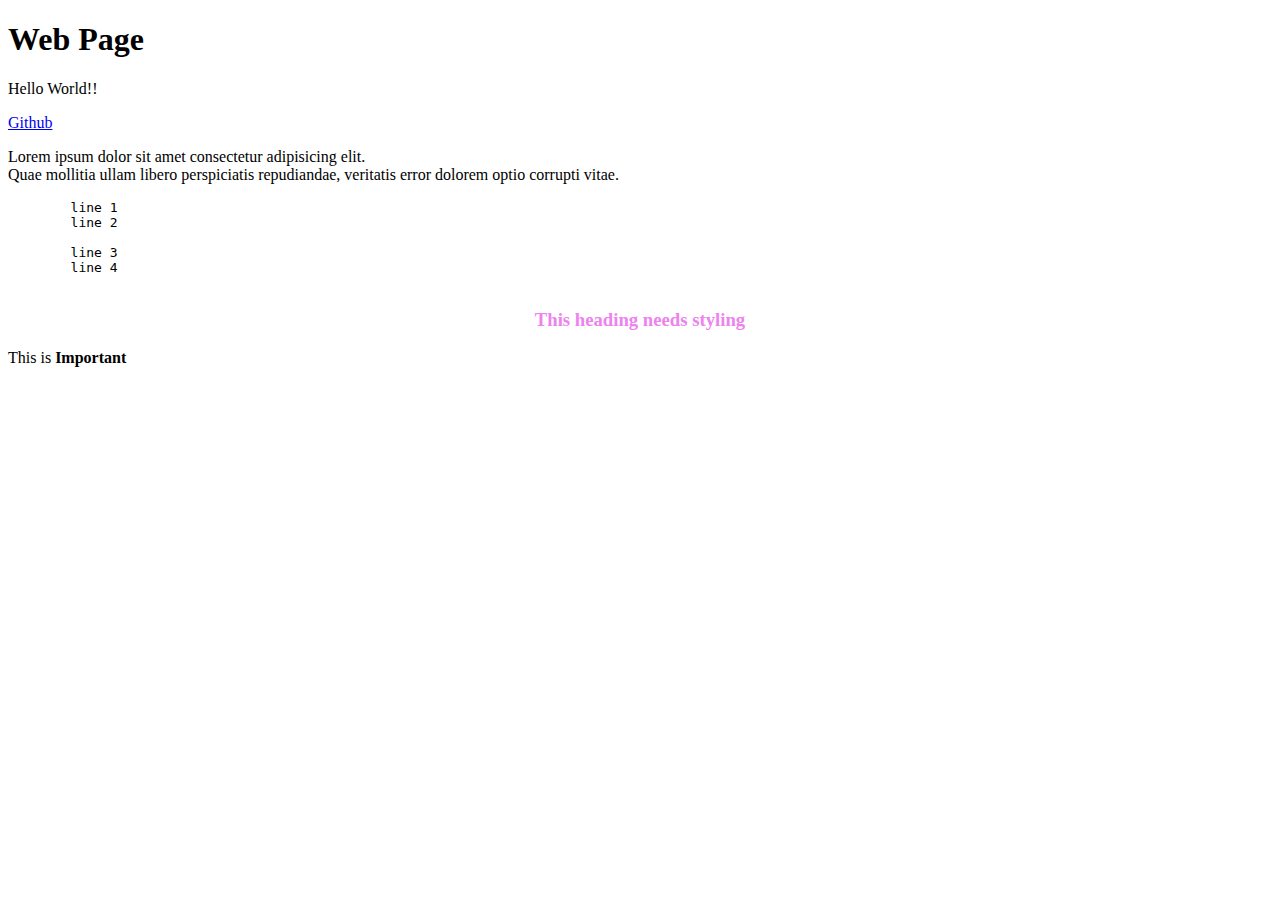
<file: index.html>
<!DOCTYPE html>
<html lang="en">
<head>
    <meta charset="UTF-8">
    <meta name="viewport" content="width=device-width, initial-scale=1.0">
    <title>Web Page</title>
    <link rel="shortcut icon" href="favicon.ico" type="image/x-icon">
</head>
<body>
    <h1 title="heading one">Web Page</h1>
    <p>Hello World!!</p>
    <a href="http://github.com/" target="_blank" rel="noopener noreferrer">Github</a>

    <p>Lorem ipsum dolor sit amet consectetur adipisicing elit. <br/> Quae mollitia ullam libero perspiciatis repudiandae, veritatis error dolorem optio corrupti vitae.</p>

    <pre>
        line 1
        line 2

        line 3
        line 4
    </pre>

    <h3
    style="
    text-align: center;
    color:violet">This heading needs styling</h3>

    <p>This is <strong>Important</strong></p>
</body>
</html>
</file>
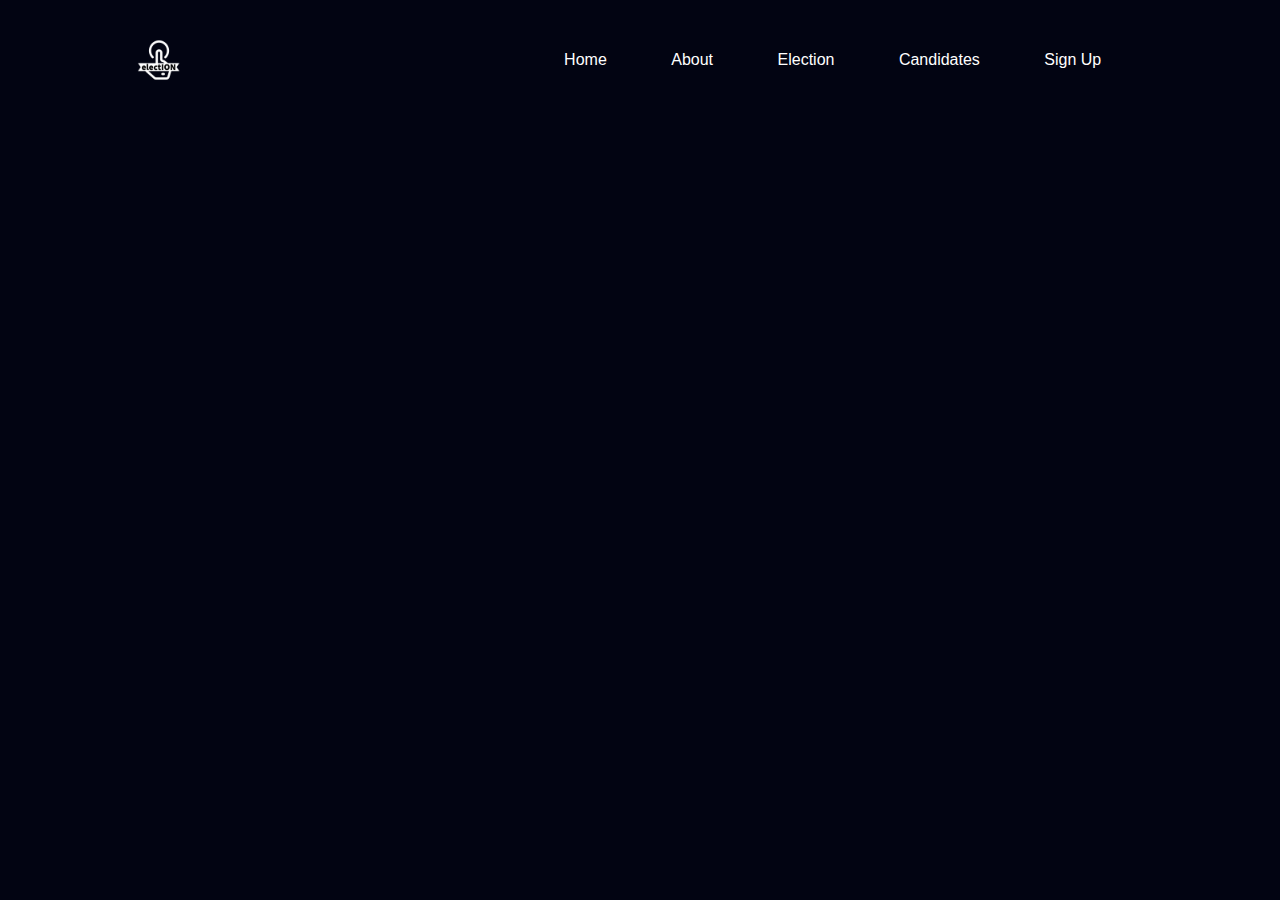
<file: HTML/index.html>
<!DOCTYPE html>
<html lang="en">
<head>
    <meta charset="UTF-8">
    <meta name="viewport" content="width=device-width, initial-scale=1.0">
    <title>Document</title>
    <link rel="stylesheet" href="../CSS/style.css">
</head>
<body>
    <div class="header">
        <nav>
            <img src="../Images/logo.png"alt="Image" class="image">
            <ul>
                <li>Home</li>
                <li>About</li>
                <li>Election</li>
                <li>Candidates</li>
                <li>Sign Up</li>

            </ul>
        </nav>
    </div>
</body>
</html>
</file>
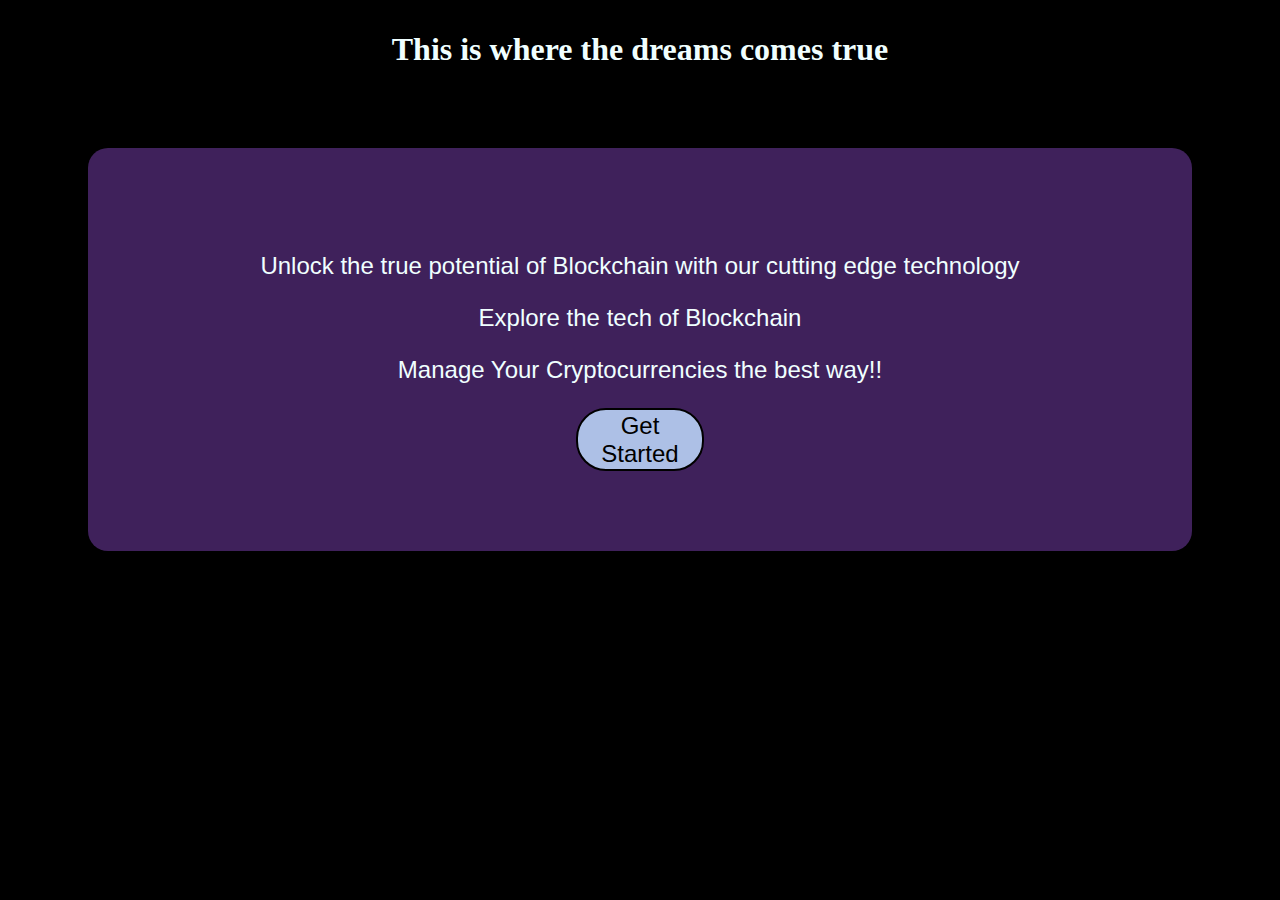
<file: HTML/learn.html>
<!DOCTYPE html>
<html lang="en">
<head>
    <meta charset="UTF-8">
    <meta name="viewport" content="width=device-width, initial-scale=1.0">
    <title>Learn CSS</title>
    <link rel="stylesheet" href="../CSS/learn.css">
    <link rel="shortcut icon" href="../Images/favicon.ico" type="image/x-icon">
</head>
<body>
    <h1 class="header">This is where the dreams comes true</h1>
    <article class="article">
        <p>Unlock the true potential of Blockchain with our cutting edge technology</p>
        <p>Explore the tech of Blockchain</p>
        <p>Manage Your Cryptocurrencies the best way!!</p>
        <button class="button">Get Started</button>
    </article>

</body>
</html>
</file>
<file: CSS/style.css>
*{
    margin:0;
    padding:0;
    box-sizing: border-box;
    font-family: 'Poppins',sans-serif;
}
body{
    background: #020412;
}
.header{
    width:100%;
    height: 100vh;
    color:#fff;
    padding:0 8.5%;
    position:relative;

}
nav{
    display:flex;
    width:100%;
    align-items: center;
    flex-wrap: wrap;
    padding:30px 0 10px;
}
.image{
    width:80px;
    cursor:pointer;
    padding-left: 20px;
    text-align: left;
}
nav ul{
    flex:1;
    text-align:right;
    padding-right: 40px;
}
nav ul li{
    display: inline-block;
    list-style: none;
    margin:10px 30px;
}
</file>
<file: CSS/learn.css>
/* * {
    padding: 0;
    margin: 0;
    box-sizing: border-box;
}
*/

body{
    background-color: black;
    color:azure;
}

p{
    font-family: 'Gill Sans', 'Gill Sans MT', Calibri, 'Trebuchet MS', sans-serif
}

.header{
    text-align: center;
    padding-top: 10px;
    position:sticky;
}

.article{
    font-size: 24px;
    background-color: rgb(63, 33, 91);
    text-align:center;
    padding:80px;
    margin:80px; 
    border-radius: 20px;
}

.button{
    border-radius: 30px;
    border-style:double;
    height: 7vh;
    width: 10vw;
    font-size: 24px;
    background-color: rgb(173, 192, 230);
    font-family:Arial, Helvetica, sans-serif;
}

.button:hover{
    background-color: rgb(134, 154, 154);
}
</file>
